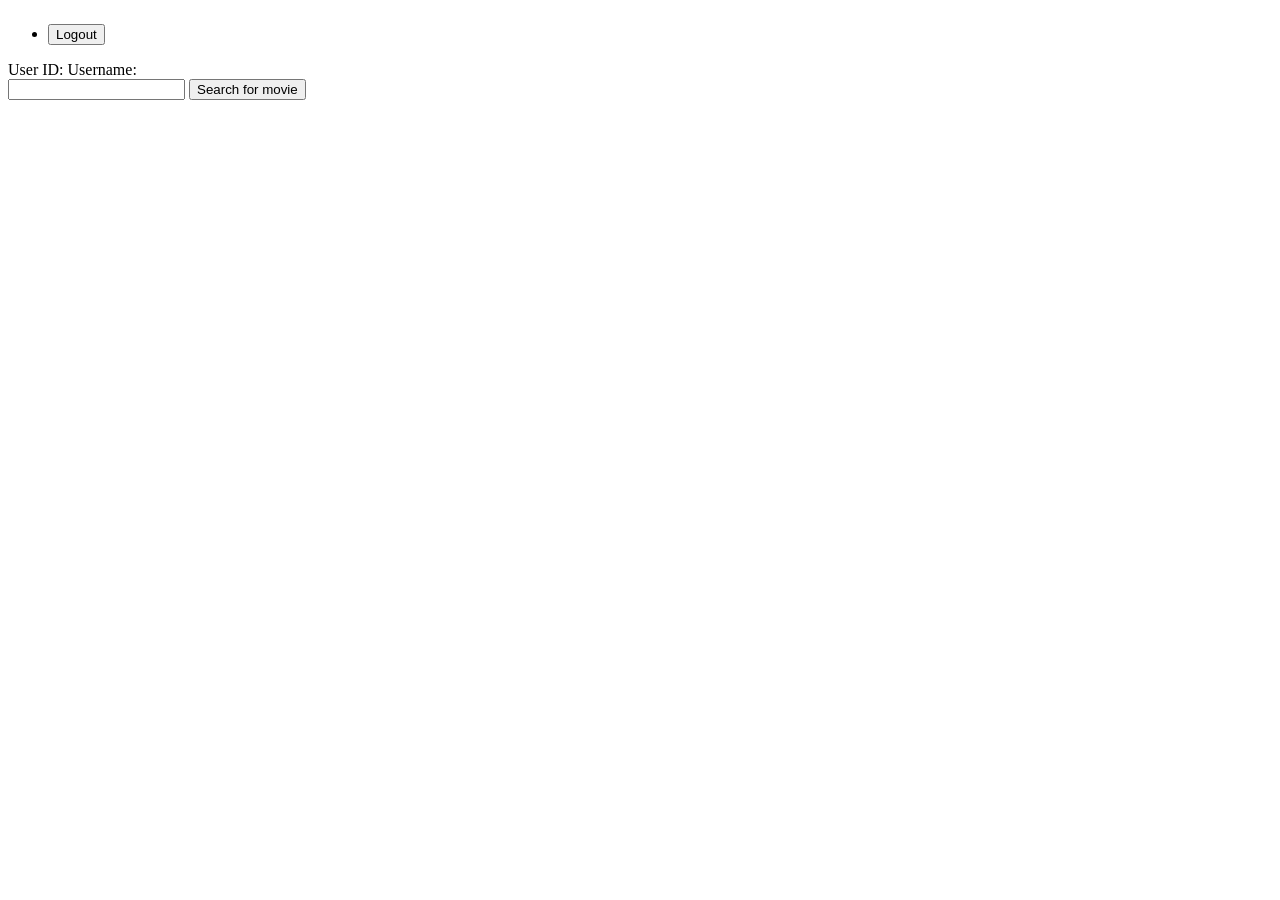
<file: src/main/resources/templates/index.html>
<!DOCTYPE html>
<html xmlns:th="http://www.thymeleaf.org"
      xmlns:sec="http://www.thymeleaf.org/thymeleaf-extras-springsecurity5">
<!-- ... -->
<head>
    <meta charset="UTF-8" />
    <title>Log In</title>
</head>
<body>
<div sec:authorize="isAuthenticated()">
<nav>
    <ul>
        <!-- More links here... -->
        <li>
            <form th:action="@{/logout}" th:method="post">
                <button class="btn-link btn" style="margin-top: 8px">Logout</button>
            </form>
        </li>
    </ul>
</nav>

    User ID: <span id ="userId" th:text="${#authentication.principal.id}"/>
    Username: <span th:text="${#authentication.principal.username}"/>
</div>

<div id="currently-popular-movies">
</div>

<div id="searched-movies"></div>

<input id="movie-search-field">
<button id="movie-search">Search for movie</button>

<script type="text/javascript" th:src="@{/script.js}"></script>
</body>
</html>
</file>
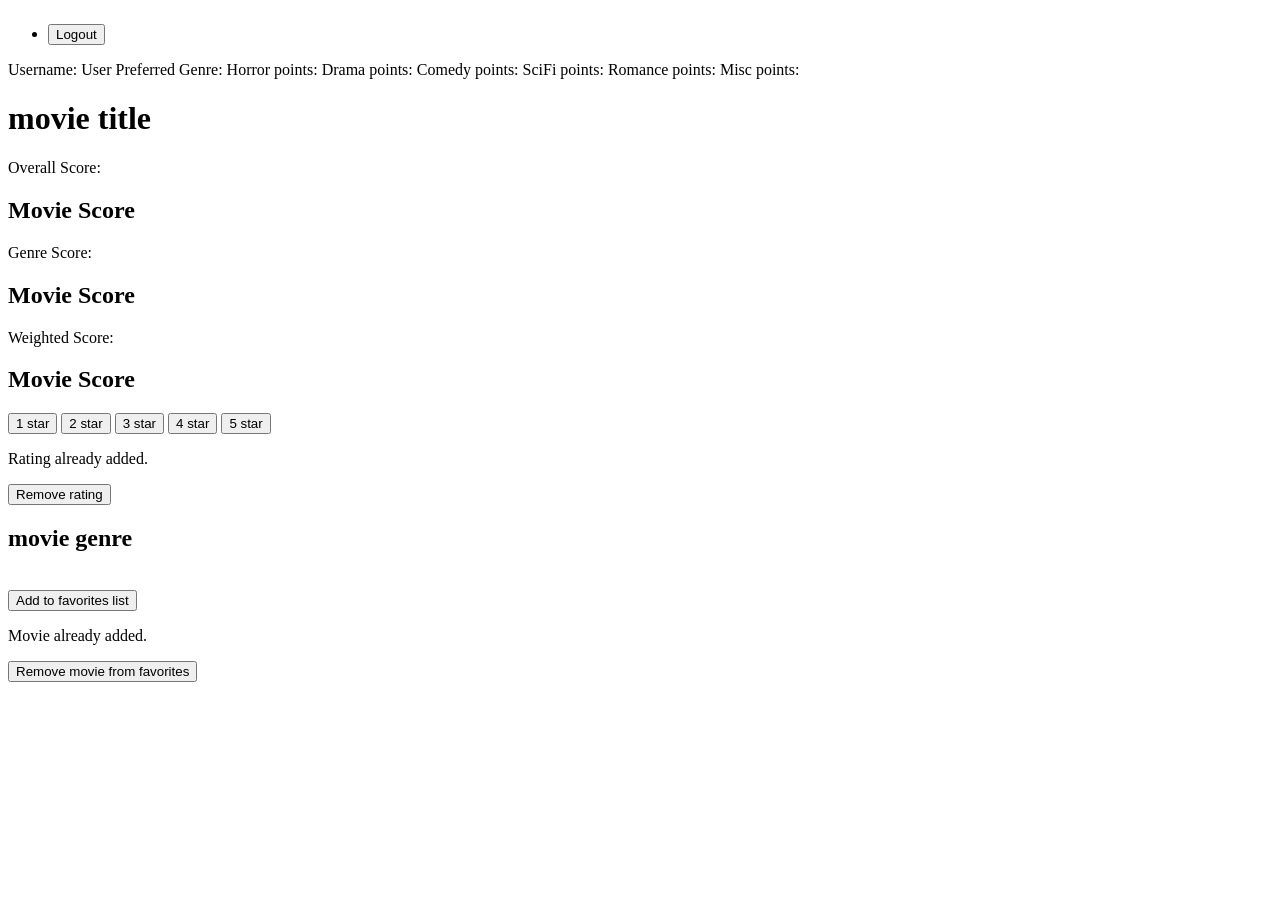
<file: src/main/resources/templates/movie-page.html>
<!DOCTYPE html>
<html xmlns:th="http://www.thymeleaf.org"
      xmlns:sec="http://www.thymeleaf.org/thymeleaf-extras-springsecurity5">
<head>
    <meta charset="UTF-8" />
    <title>Sign up</title>
</head>
<body>
<div sec:authorize="isAuthenticated()">
    <nav>
        <ul>
            <!-- More links here... -->
            <li>
                <form th:action="@{/logout}" th:method="post">
                    <button class="btn-link btn" style="margin-top: 8px">Logout</button>
                </form>
            </li>
        </ul>
    </nav>
    <!--Logged user: <span sec:authentication="name">test</span>-->
    Username: <span id="username-field" th:text="${#authentication.principal.username}"></span>
    User Preferred Genre: <span id="preferred-genre" th:text="${user.getPreferredGenre()}"></span>
    Horror points: <span id="horror-points" th:text="${user.getHorrorPoints()}"></span>
    Drama points: <span id="drama-points" th:text="${user.getDramaPoints()}"></span>
    Comedy points: <span id="comedy-points" th:text="${user.getComedyPoints()}"></span>
    SciFi points: <span id="scifi-points" th:text="${user.getSciFiPoints()}"></span>
    Romance points: <span id="romance-points" th:text="${user.getRomancePoints()}"></span>
    Misc points: <span id="misc-points" th:text="${user.getMiscPoints()}"></span>
</tr>
    <!--<span th:text="${user.email}"></span>-->
</div>
<h1 th:text="${movie.title}">movie title</h1>
<h6 id = "movie-id" th:text="${movie.id}" hidden></h6>
Overall Score: <h2 th:text="${movie.movieScore.finalScore}">Movie Score</h2>
Genre Score: <h2 th:text="${movie.movieScore.finalGenreScore}">Movie Score</h2>
Weighted Score: <h2 th:text="${movie.movieScore.finalWeightedScore}">Movie Score</h2>
<div id="review-warning"></div>
<div id="review-panel" th:switch="${isInUserRatingsList}">
    <div th:case="false">
        <button id="one-star">1 star</button>
        <button id="two-star">2 star</button>
        <button id="three-star">3 star</button>
        <button id="four-star">4 star</button>
        <button id="five-star">5 star</button>
    </div>
    <div th:case="true">
        <p>Rating already added.</p>
        <button id="remove-rating">Remove rating</button>
    </div>
</div>
<h2 id = "movie-genre" th:text="${movie.genre}">movie genre</h2>
<p th:text="${movie.description}"></p>
<img th:src="@{'https://image.tmdb.org/t/p/w185' + ${movie.posterUrl}}">
<div id="favorites-warning"></div>
<div id="favorites-panel" th:switch="${isInUserFavoritesList}">
    <div th:case="false">
        <button id="add-to-favorites">Add to favorites list</button>
    </div>
    <div th:case="true">
        <p>Movie already added.</p>
        <button id="delete-from-favorites">Remove movie from favorites</button>
    </div>
</div>

<script type="text/javascript" th:src="@{/movie-script.js}"></script>
</body>
</html>
</file>
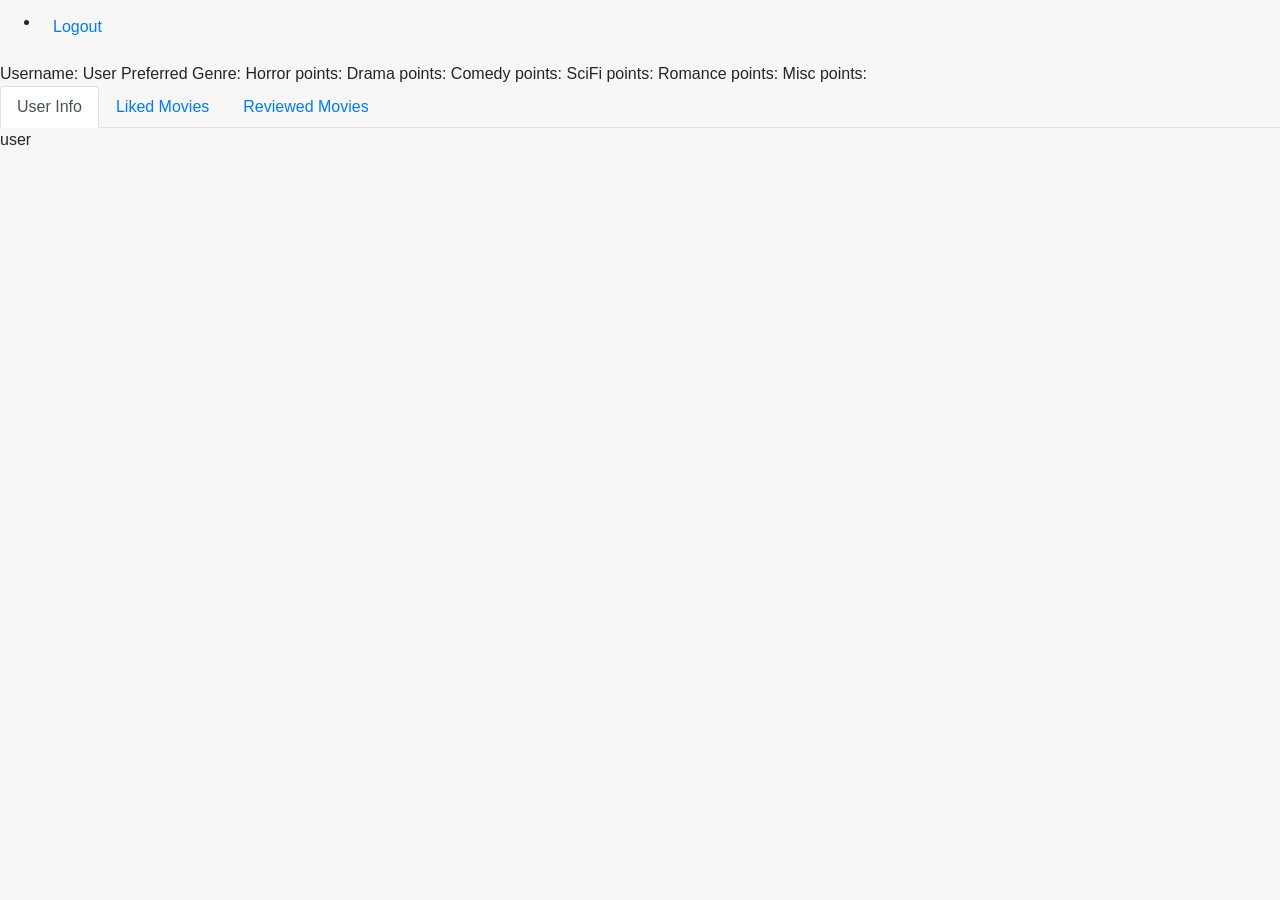
<file: src/main/resources/templates/profile.html>
<!DOCTYPE html>
<html xmlns:th="http://www.thymeleaf.org"
      xmlns:sec="http://www.thymeleaf.org/thymeleaf-extras-springsecurity5">
<head>
    <title>Profile</title>
    <meta charset="UTF-8" />
    <meta http-equiv="Content-Type" content="text/html; charset=UTF-8" />
    <meta name="viewport" content="width=device-width, user-scalable=no, initial-scale=1.0, maximum-scale=1.0, minimum-scale=1.0">

    <!--   link to style sheets   -->
    <link rel="stylesheet" href="https://maxcdn.bootstrapcdn.com/bootstrap/4.0.0/css/bootstrap.min.css" integrity="sha384-Gn5384xqQ1aoWXA+058RXPxPg6fy4IWvTNh0E263XmFcJlSAwiGgFAW/dAiS6JXm" crossorigin="anonymous">
    <link rel="stylesheet" href="https://use.fontawesome.com/releases/v5.7.1/css/all.css" integrity="sha384-fnmOCqbTlWIlj8LyTjo7mOUStjsKC4pOpQbqyi7RrhN7udi9RwhKkMHpvLbHG9Sr" crossorigin="anonymous">
    <link href="../static/styles.css" th:href="@{/profile-styles.css}" rel="stylesheet" />
</head>
<body>
<div sec:authorize="isAuthenticated()">
    <nav>
        <ul>
            <!-- More links here... -->
            <li>
                <form th:action="@{/logout}" th:method="post">
                    <button class="btn-link btn" style="margin-top: 8px">Logout</button>
                </form>
            </li>
        </ul>
    </nav>
    <!--Logged user: <span sec:authentication="name">test</span>-->
    Username: <span id="username-field" th:text="${#authentication.principal.username}"></span>
    User Preferred Genre: <span id="preferred-genre" th:text="${user.getPreferredGenre()}"></span>
    Horror points: <span id="horror-points" th:text="${user.getHorrorPoints()}"></span>
    Drama points: <span id="drama-points" th:text="${user.getDramaPoints()}"></span>
    Comedy points: <span id="comedy-points" th:text="${user.getComedyPoints()}"></span>
    SciFi points: <span id="scifi-points" th:text="${user.getSciFiPoints()}"></span>
    Romance points: <span id="romance-points" th:text="${user.getRomancePoints()}"></span>
    Misc points: <span id="misc-points" th:text="${user.getMiscPoints()}"></span>
    </tr>
    <!--<span th:text="${user.email}"></span>-->
</div>
<!--<h1 th:text="${user.username}"></h1>-->
<!--<h2 th:text="${user.getPreferredGenre()}"></h2>-->
<!--<ul th:each="movie : *{movieList}">-->
    <!--<img th:src="@{'https://image.tmdb.org/t/p/w185' + ${movie.posterUrl}}">-->
    <!--<li th:text="*{movie.title}"></li>-->
<!--</ul>-->

<!-- Nav tabs -->
<ul class="nav nav-tabs" id="myTab" role="tablist">
    <li class="nav-item">
        <a class="nav-link active" id="user-tab" data-toggle="tab" href="#user" role="tab" aria-controls="user" aria-selected="true">User Info</a>
    </li>
    <li class="nav-item">
        <a class="nav-link" id="liked-movies-tab" data-toggle="tab" href="#liked-movies" role="tab" aria-controls="liked-movies" aria-selected="false">Liked Movies</a>
    </li>
    <li class="nav-item">
        <a class="nav-link" id="reviewed-movies-tab" data-toggle="tab" href="#reviewed-movies" role="tab" aria-controls="reviewed-movies" aria-selected="false">Reviewed Movies</a>
    </li>
</ul>

<!-- Tab panes -->
<div class="tab-content">
    <div class="tab-pane active" id="user" role="tabpanel" aria-labelledby="user-tab">user</div>
    <div class="tab-pane" id="liked-movies" role="tabpanel" aria-labelledby="liked-movies-tab">
        <ul th:each="movie : *{movieList}">
            <a th:href="@{'/movies/' + ${movie.id}}">
                <img th:src="@{'https://image.tmdb.org/t/p/w185' + ${movie.posterUrl}}">
            </a>
        </ul>
    </div>
    <div class="tab-pane" id="reviewed-movies" role="tabpanel" aria-labelledby="reviewed-movies-tab">...</div>
</div>

<script src="https://code.jquery.com/jquery-3.3.1.slim.min.js" integrity="sha384-q8i/X+965DzO0rT7abK41JStQIAqVgRVzpbzo5smXKp4YfRvH+8abtTE1Pi6jizo" crossorigin="anonymous"></script>
<script src="https://cdnjs.cloudflare.com/ajax/libs/popper.js/1.14.7/umd/popper.min.js" integrity="sha384-UO2eT0CpHqdSJQ6hJty5KVphtPhzWj9WO1clHTMGa3JDZwrnQq4sF86dIHNDz0W1" crossorigin="anonymous"></script>
<script src="https://stackpath.bootstrapcdn.com/bootstrap/4.3.1/js/bootstrap.min.js" integrity="sha384-JjSmVgyd0p3pXB1rRibZUAYoIIy6OrQ6VrjIEaFf/nJGzIxFDsf4x0xIM+B07jRM" crossorigin="anonymous"></script>
<script type="text/javascript" th:src="@{/profile-script.js}"></script>
</body>
</html>
</file>
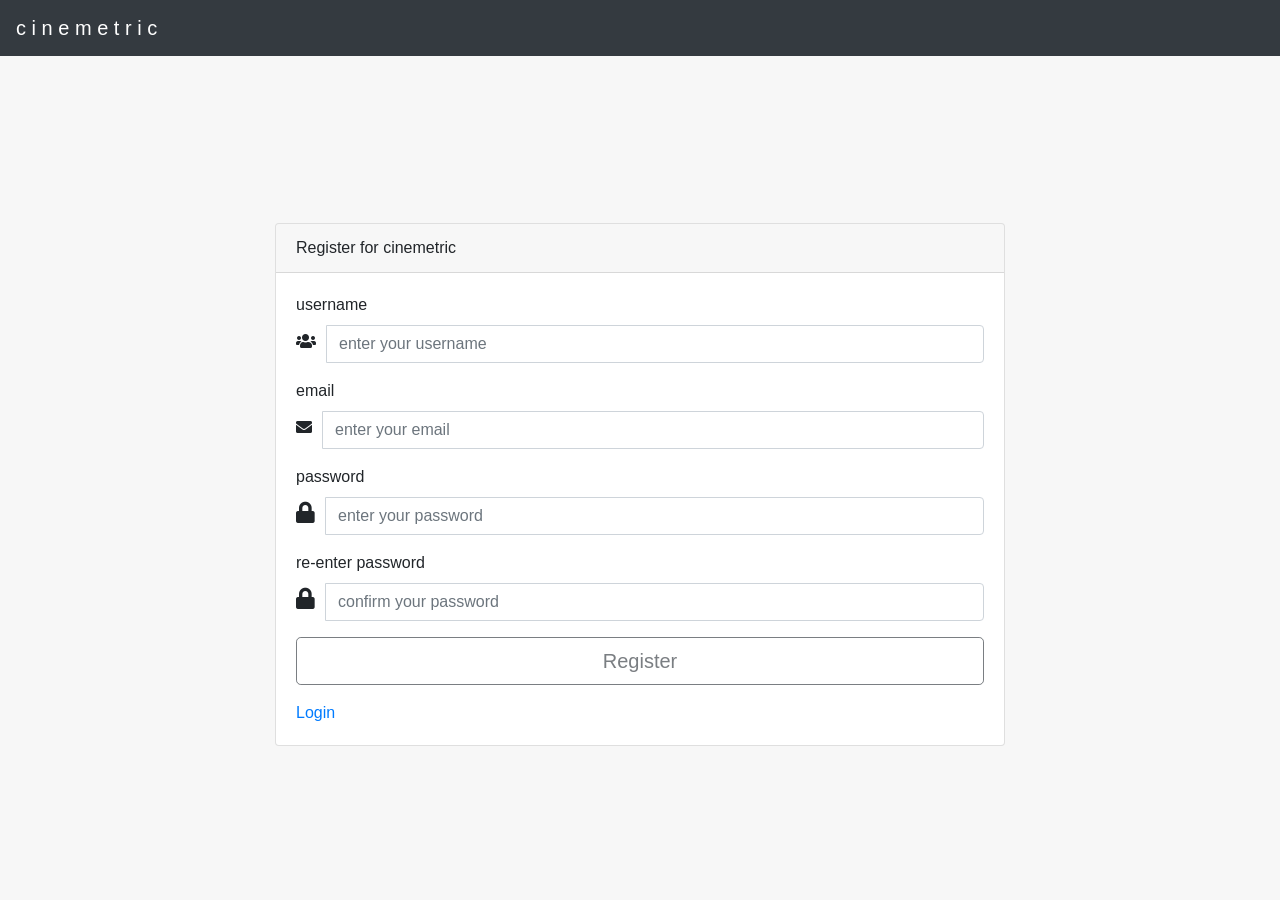
<file: src/main/resources/templates/register.html>
<!DOCTYPE html>
<html xmlns:th="http://www.thymeleaf.org">
<head>
    <meta charset="UTF-8" />
    <meta http-equiv="Content-Type" content="text/html; charset=UTF-8" />
    <meta name="viewport" content="width=device-width, user-scalable=no, initial-scale=1.0, maximum-scale=1.0, minimum-scale=1.0">

    <!--   link to style sheets   -->
    <link rel="stylesheet" href="https://maxcdn.bootstrapcdn.com/bootstrap/4.0.0/css/bootstrap.min.css" integrity="sha384-Gn5384xqQ1aoWXA+058RXPxPg6fy4IWvTNh0E263XmFcJlSAwiGgFAW/dAiS6JXm" crossorigin="anonymous">
    <link rel="stylesheet" href="https://use.fontawesome.com/releases/v5.7.1/css/all.css" integrity="sha384-fnmOCqbTlWIlj8LyTjo7mOUStjsKC4pOpQbqyi7RrhN7udi9RwhKkMHpvLbHG9Sr" crossorigin="anonymous">
    <link href="../static/styles.css" th:href="@{/styles.css}" rel="stylesheet" />
    <title>Register for Cinemetric</title>
</head>
<body>




    <nav class="navbar navbar-dark bg-dark">
        <span class="navbar-brand mb-0 h1">c i n e m e t r i c</span>
    </nav>

    <div class="container">
    <div id="form-wrapper" class="row justify-content-center">
        <div class="col-md-8">
            <div class="card">
                <div class="card-header">Register for cinemetric</div>
                <div class="card-body">

                    <form class="form-horizontal" th:action="@{/register}" method="POST" th:object="${user}">

                        <div class="form-group">
                            <label for="username" class="cols-sm-2 control-label">username</label>
                            <div class="cols-sm-10">
                                <div class="input-group">
                                    <span class="input-group-addon"><i class="fa fa-users fa" aria-hidden="true"></i></span>
                                    <input type="text" class="form-control" th:field="*{username}" id="username" placeholder="enter your username" />
                                </div>
                                <div id="user-warning"></div>
                            </div>
                        </div>

                        <div class="form-group">
                            <label for="email" class="cols-sm-2 control-label">email</label>
                            <div class="cols-sm-10">
                                <div class="input-group">
                                    <span class="input-group-addon"><i class="fa fa-envelope fa" aria-hidden="true"></i></span>
                                    <input type="text" class="form-control" th:field="*{email}" id="email" placeholder="enter your email" />
                                </div>
                                <div id="email-warning"></div>
                            </div>
                        </div>

                        <div class="form-group">
                            <label for="password" class="cols-sm-2 control-label">password</label>
                            <div class="cols-sm-10">
                                <div class="input-group">
                                    <span class="input-group-addon"><i class="fa fa-lock fa-lg" aria-hidden="true"></i></span>
                                    <input type="password" class="form-control" th:field="*{password}" id="password" placeholder="enter your password" />
                                </div>
                                <div id="password-warning"></div>
                            </div>
                        </div>
                        <div class="form-group">
                            <label for="password-checker" class="cols-sm-2 control-label">re-enter password</label>
                            <div class="cols-sm-10">
                                <div class="input-group">
                                    <span class="input-group-addon"><i class="fa fa-lock fa-lg" aria-hidden="true"></i></span>
                                    <input type="password" class="form-control" id="password-checker" placeholder="confirm your password" />
                                </div>
                                <div id="password-checker-warning"></div>
                            </div>
                        </div>
                        <div class="form-group ">
                            <button type="submit" id="submit" class="btn btn-outline-dark btn-lg btn-block login-button" disabled="disabled">Register</button>
                        </div>
                        <div class="login-register">
                            <a href="/login">Login</a>
                        </div>
                    </form>
                </div>

            </div>
        </div>
    </div>
    </div>



<!--<h1>Create an account</h1>-->
<!--<form th:action="@{/register}" method="POST" th:object="${user}">-->
    <!--<label for="username">Username</label>-->
    <!--<input id="username" th:field="*{username}" />-->
    <!--<div id="user-warning"></div>-->

    <!--<label for="email">Email</label>-->
    <!--<input id="email" type="email" th:field="*{email}" />-->
    <!--<div id="email-warning"></div>-->

    <!--<label for="password">Password</label>-->
    <!--<input id="password" type="password" th:field="*{password}" />-->
    <!--<div id="password-warning"></div>-->

    <!--<label for="password-checker">Re-enter your password</label>-->
    <!--<input id="password-checker" type="password">-->
    <!--<div id="password-checker-warning"></div>-->

    <!--<input id="submit" value="Sign me up!" type="submit" disabled="disabled" />-->
<!--</form>-->
<script type="text/javascript" th:src="@{/registration-script.js}"></script>
</body>
</html>
</file>
